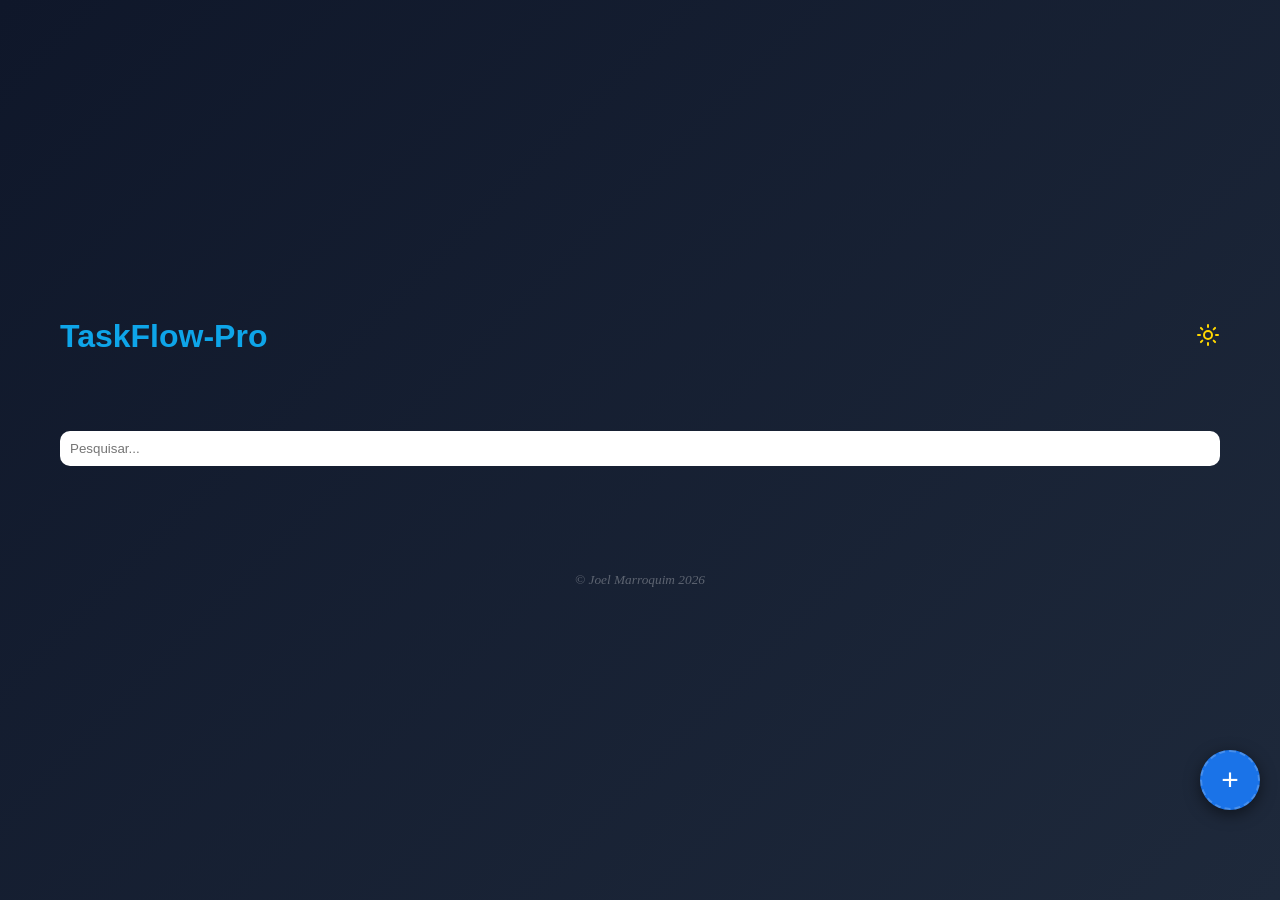
<file: index.html>
<!DOCTYPE html>
<html lang="pt">

<head>
    <meta name="viewport" content="width=device-width, initial-scale=1.0">
    <meta charset="UTF-8">
    <title>TaskFlow-Pro</title>
    <link rel="icon" href="images/icon-192.png">
    <link rel="stylesheet" href="./main.css">
    <link rel="manifest" href="manifest.json"> <!--isto serve para dizer que este app tem configuraçoes de instalação-->
</head>

<body>
    <!--Meu Container-->
    <div class="container">

        <!--header-->
        <div id="header-principal">
            <div id="leftHeader">
                <h1> TaskFlow-Pro</h1>
            </div>
            <div id="rightHeader"><button id="btnTema">
                    <svg xmlns="http://www.w3.org/2000/svg" width="24" height="24" viewBox="0 0 24 24" fill="none"
                        stroke="currentColor" stroke-width="2" stroke-linecap="round" stroke-linejoin="round"
                        class="lucide lucide-sun-icon lucide-sun">
                        <circle cx="12" cy="12" r="4" />
                        <path d="M12 2v2" />
                        <path d="M12 20v2" />
                        <path d="m4.93 4.93 1.41 1.41" />
                        <path d="m17.66 17.66 1.41 1.41" />
                        <path d="M2 12h2" />
                        <path d="M20 12h2" />
                        <path d="m6.34 17.66-1.41 1.41" />
                        <path d="m19.07 4.93-1.41 1.41" />
                    </svg></button>
                <br><br>
            </div>

        </div>





        <!--Aqui onde crio os botoes para filtras concluido, pendentes, e todos-->
        <div class="filtro">
            <button id="btnFiltro" onclick="mudarFiltro('todas')"> Todas </button>
            <button id="btnFiltro" onclick="mudarFiltro('concluidas')"> Concluidas </button>
            <button id="btnFiltro" onclick="mudarFiltro('pendentes')"> Pendentes </button>

            <div id="pendentes">

            </div>

            <div id="totalizada">

            </div>
        </div>
        <!--Contador de tarefas pendentes-->

        <Br></Br>

        <!--Aqui onde crio para o progresso em tempo real-->
        <div class="progresso">
            <div class="lado-esquerdo">
                <h3>Keep it up!</h3>
                <div class="barra">
                    <div class="progresso-barra"></div>
                </div>

            </div>

            <div class="progReal"></div>


        </div>

        <!--Meu Campo para adicionar as tarefas.-->
        <div class="input-area">
            <input type="text" id="taskInput" placeholder="Pesquisar...">

        </div>

        <!--Aqui vai apararecer tudo-->
        <ul id="taskList"></ul>



    </div>
    <footer>
        <p> &copy; Joel Marroquim 2026</p>
    </footer>


    <!--Dialogo/ Minha mensagem de erro quando nao preenchido o campo vazio-->
    <dialog id="meuModal">
        <p id="modalTexto"></p>

        <div>
            <button id="btnConfirmar" class="btn-modal">Confirmar</button>
            <button id="btnfecharModal" class="btn-modal">Cancelar</button>
        </div>

    </dialog>

    <!-- Aqui vamos criar a barra que aparece quando pressionamos o card -->
    <div id="barra-acoes">
        <span id="contadorSelecionados">0 selecionados</span>
        <button id="btnRemoverSelecionados">
            <svg viewBox="0 -0.5 21 21" version="1.1" xmlns="http://www.w3.org/2000/svg"
                xmlns:xlink="http://www.w3.org/1999/xlink">
                <g id="SVGRepo_bgCarrier" stroke-width="0"></g>
                <g id="SVGRepo_tracerCarrier" stroke-linecap="round" stroke-linejoin="round"></g>
                <g id="SVGRepo_iconCarrier">
                    <title>delete [#1487]</title>
                    <desc>Created with Sketch.</desc>
                    <defs> </defs>
                    <g id="Page-1" stroke-width="1" fill-rule="evenodd">
                        <g id="Dribbble-Light-Preview" transform="translate(-179.000000, -360.000000)">
                            <g id="icons" transform="translate(56.000000, 160.000000)">
                                <path
                                    d="M130.35,216 L132.45,216 L132.45,208 L130.35,208 L130.35,216 Z M134.55,216 L136.65,216 L136.65,208 L134.55,208 L134.55,216 Z M128.25,218 L138.75,218 L138.75,206 L128.25,206 L128.25,218 Z M130.35,204 L136.65,204 L136.65,202 L130.35,202 L130.35,204 Z M138.75,204 L138.75,200 L128.25,200 L128.25,204 L123,204 L123,206 L126.15,206 L126.15,220 L140.85,220 L140.85,206 L144,206 L144,204 L138.75,204 Z"
                                    id="delete-[#1487]"> </path>
                            </g>
                        </g>
                    </g>
                </g>
            </svg>
            <span>Eliminar</span>
        </button>

        <button id="btnPartilhar">
            <svg viewBox="0 0 24 24" fill="none" xmlns="http://www.w3.org/2000/svg">
                <g id="SVGRepo_bgCarrier" stroke-width="0"></g>
                <g id="SVGRepo_tracerCarrier" stroke-linecap="round" stroke-linejoin="round"></g>
                <g id="SVGRepo_iconCarrier">
                    <path
                        d="M15 3C15 2.44772 15.4477 2 16 2C19.3137 2 22 4.68629 22 8V16C22 19.3137 19.3137 22 16 22H8C4.68629 22 2 19.3137 2 16C2 15.4477 2.44772 15 3 15C3.55228 15 4 15.4477 4 16C4 18.2091 5.79086 20 8 20H16C18.2091 20 20 18.2091 20 16V8C20 5.79086 18.2091 4 16 4C15.4477 4 15 3.55228 15 3Z">
                    </path>
                    </path>
                    <path
                        d="M3.70663 12.7845L3.16104 12.2746L3.70664 12.7845C4.09784 12.3659 4.62287 11.8265 5.17057 11.3274C5.72852 10.8191 6.26942 10.3905 6.69641 10.1599C7.06268 9.96208 7.75042 9.84035 8.40045 9.84848C8.62464 9.85128 8.81365 9.86944 8.9559 9.89472C8.96038 10.5499 8.95447 11.7469 8.95145 12.2627C8.94709 13.0099 9.83876 13.398 10.3829 12.8878L14.9391 8.61636C15.2845 8.2926 15.2988 7.74908 14.971 7.4076L10.4132 2.65991C9.88293 2.10757 8.95 2.48291 8.95 3.24856V5.16793C8.5431 5.13738 8.0261 5.11437 7.47937 5.13009C6.5313 5.15734 5.30943 5.30257 4.4722 5.88397C4.36796 5.95636 4.26827 6.03539 4.17359 6.11781C2.49277 7.58092 2.11567 9.90795 1.8924 11.7685L1.87242 11.935C1.74795 12.9722 3.02541 13.5134 3.70663 12.7845ZM9.35701 11.7935L9.70204 12.1615L9.35701 11.7935C9.35715 11.7934 9.35729 11.7932 9.35744 11.7931L9.35701 11.7935Z"
                        stroke-width="1.5" stroke-linecap="round"></path>
                </g>
            </svg>
            <span>Partilhar</span>
        </button>
    </div>

    <!--👇 isto cria a caixa para o Toast, a mensagem que aparece e desaparece sozinho-->
    <div id="toast"> ✅ Texto copiado!</div>

    <!--Chamada do Script-->
    <script src="js/storage.js"></script>
    <script src="js/ui.js"></script>
    <script src="js/main.js"></script>
    <script src="js/theme.js"></script>



</body>



</html>
</file>
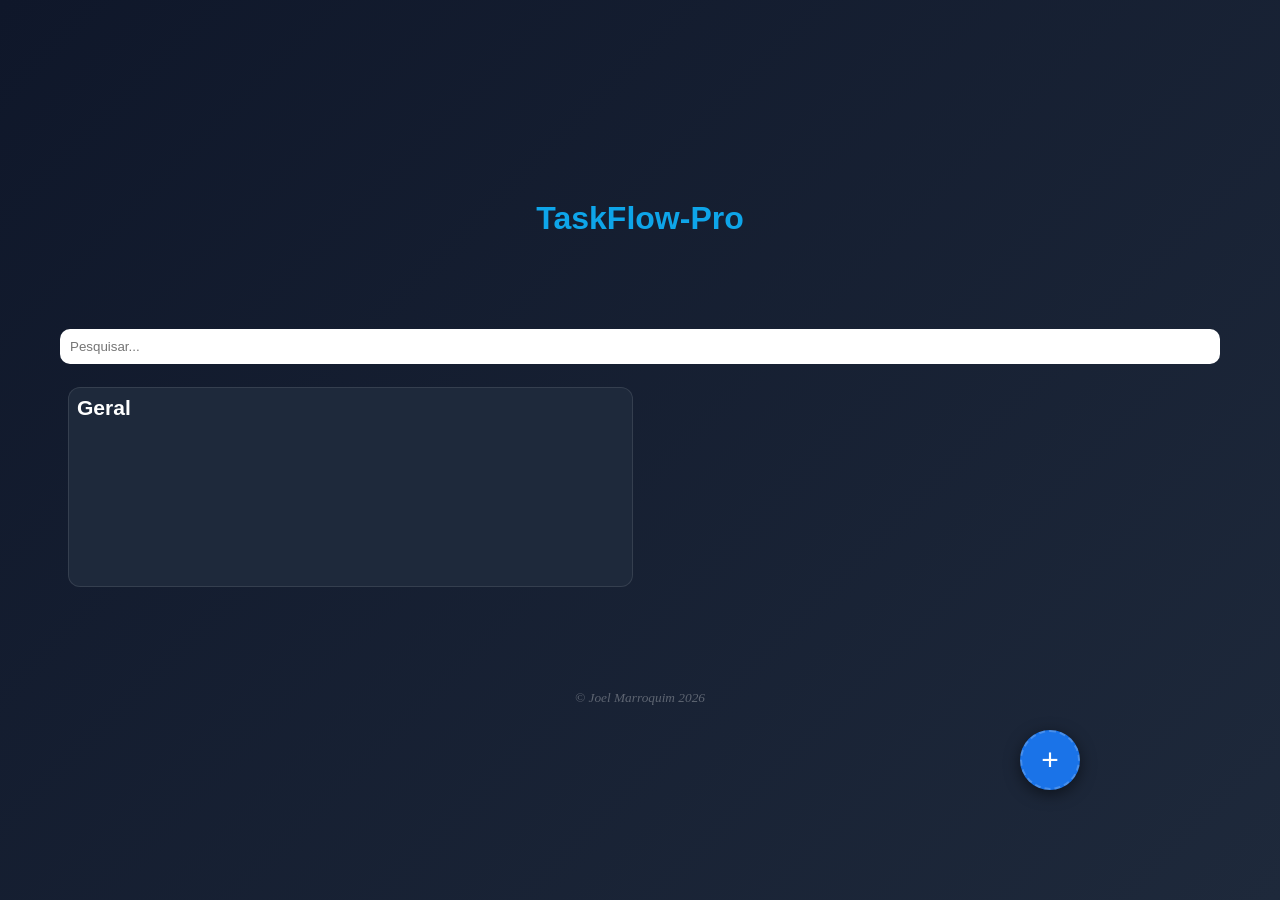
<file: src/index.html>
<!DOCTYPE html>
<html lang="pt">

<head>
    <meta name="viewport" content="width=device-width, initial-scale=1.0">
    <meta charset="UTF-8">
    <title>TaskFlow-Pro</title>
    <link rel="stylesheet" href="./main.css">
</head>

<body>
    <!--Meu Container-->
    <div class="container">

        <!--header-->
        <h1> TaskFlow-Pro</h1>
        <br><br>

        <!--Aqui onde crio os botoes para filtras concluido, pendentes, e todos-->
        <div class="filtro">
            <button id="btnFiltro" onclick="mudarFiltro('todas')"> Todas </button>
            <button id="btnFiltro" onclick="mudarFiltro('concluidas')"> Concluidas </button>
            <button id="btnFiltro" onclick="mudarFiltro('pendentes')"> Pendentes </button>

            <div id="pendentes">

            </div>

            <div id="totalizada">

            </div>
        </div>
        <!--Contador de tarefas pendentes-->

        <Br></Br>

        <!--Aqui onde crio para o progresso em tempo real-->
        <div class="progresso">
            <div class="lado-esquerdo">
                <h3>Keep it up!</h3>
                <div class="barra">
                    <div class="progresso-barra"></div>
                </div>

            </div>

            <div class="progReal"></div>


        </div>

        <!--Meu Campo para adicionar as tarefas.-->
        <div class="input-area">
            <input type="text" id="taskInput" placeholder="Pesquisar...">

        </div>

        <!--Aqui vai apararecer tudo-->
        <ul id="taskList"></ul>



    </div>
    <footer>
        <p> &copy; Joel Marroquim 2026</p>
    </footer>


    <!--Dialogo/ Minha mensagem de erro quando nao preenchido o campo vazio-->
    <dialog id="meuModal">
        <p id="modalTexto"></p>

        <div>
            <button id="btnConfirmar" class="btn-modal">Confirmar</button>
            <button id="btnfecharModal" class="btn-modal">Cancelar</button>
        </div>

    </dialog>

    <!--Chamada do Script-->
    <script src="./main.js"></script>


</body>



</html>
</file>
<file: main.css>
* {
    margin: 0;
    padding: 0;
    box-sizing: border-box;
}


body {

    margin: 0;
    height: 100vh;
    font-family: Arial, Helvetica, sans-serif;
    background: linear-gradient(135deg, #0f172a, #1e293b);
    display: flex;
    /* EMPILHA UM EM CIMA DO OUTRO */
    flex-direction: column;
    justify-content: center;
    align-items: center;
    gap: 20px;
    /* Dá um espacinho entre o app e o footer */
}

.container {
    width: 390px;
    /*A box de 350*/
    padding: 20px;
    border-radius: 20px;
    /*A Borda da Box*/
    background: none;
    box-shadow: none;
    /*Sombra por tras da Box*/
}

h1 {
    text-align: center;
    margin-bottom: 20px;
    color: #0ea5e9;
}

.input-area {
    display: flex;
    gap: 10px;
}

input#taskInput {
    flex: 1;
    padding: 10px;
    border-radius: 10px;
    border: none;
    outline: none;
    margin-bottom: 15px;
}

button#addBtn {
    padding: 10px 15px;
    border-radius: 10px;
    border: none;
    background: #38bdf8;
    color: white;
    cursor: pointer;
    font-size: 18px;
}

button:hover {
    background: #0ea5e9;
}

/*Css do que sera criado com JavaScript*/
ul {
    font-size: 18px;
    list-style: none;
    padding: 10px;
    margin-top: 40px;
    color: rgb(182, 239, 247);
}


ul li:hover {
    color: #38bdf8;
    cursor: pointer;
}

/*Css de cada Li criada na lista de tarefas*/
li {
    display: grid;
    /* Coluna 1: Checkbox (auto) */
    /* Coluna 2: Texto da Tarefa (1fr - estica para empurrar os botões) */
    /* Coluna 3: Botão Editar (auto - ocupa só o espaço do lápis) */
    /* Coluna 4: Botão Excluir (auto - ocupa só o espaço do X) */
    grid-template-columns: auto 1fr auto auto;
    align-items: center;
    /* Alinha tudo no meio verticalmente */
    gap: 15px;
    /* Controla a distância entre eles */
    padding: 10px 0;
    border-bottom: 1px solid rgba(255, 255, 255, 0.1);
    /* Linha sutil entre tarefas */
}

li button {
    background: none;
    border: none;
    cursor: pointer;
    padding: 5px;
    display: flex;
    justify-content: center;
    align-items: center;
}

/* Main Css, da caixa do Dialogo*/
dialog {
    position: fixed;
    top: 50%;
    left: 50%;
    transform: translate(-50%, -50%);
    /*Remove as margens automaticas que podem dar erro*/
    margin: 0;
    border: none;
    border-radius: 10px;
    padding: 20px;
    background: #293b58;
    color: white;
    text-align: center;
    box-shadow: 0 4px 15px rgba(0, 0, 0, 0.9);
}

dialog::backdrop {
    background: rgba(0, 0, 0, 0.5);
    /* Escurece o fundo da página */
}

/*Aqui vai tornar o meu botao do modal mais moderno*/
.btn-modal {
    margin-top: 20x;
    padding: 10px 25px;
    border: none;
    border-radius: 8px;
    background: linear-gradient(135deg, #38bdf8, #0ea5e9);
    color: white;
    font-weight: bold;
    font-size: 16px;
    cursor: pointer;
    transition: all 0.3s ease;
    box-shadow: 0 4px 15px rgba(14, 165, 233, 0.3);
}

.btn-modal:hover {
    background: linear-gradient(135deg, #0ea5e9, #0284c7);
    /*Efeite de levante*/
    transform: translateY(-2px);
    box-shadow: 0 6px 20px rgba(14, 165, 233, 0.4);
}

.btn-modal:active {
    /*Efeito de clique*/
    transform: translateY(0);
}

p {
    margin: 15px;
}

.filtro {
    display: grid;
    grid-template-columns: repeat(3, 1fr);
    /* 3 colunas iguais para os botões */
    align-items: center;
    gap: 10px;

}

.filtro button#btnFiltro {
    padding: 10px;
    border-radius: 8px;
    border: none;
    background: #38bdf8;
    color: white;
    cursor: pointer;
    font-size: 14px;
}

div.progresso {
    display: grid;
    grid-template-columns: 1fr auto;
    align-items: center;
    text-align: center;
    margin-bottom: 20px;
    color: white;
    border: 1px solid rgba(255, 255, 255, 0.2);
    border-radius: 8px;
    padding: 20px;
    gap: 30px;
    width: 100%;



}

.lado-esquerdo {
    display: flex;
    flex-direction: column;
    gap: 15px;
    text-align: left;
}

div.progresso h3,
div.progresso p {
    margin: 0;
}

.barra {
    width: 100%;
    height: 8px;
    background-color: #444;
    border-radius: 10px;
    margin-top: 10px;
    overflow: hidden;
}

.progresso-barra {
    height: 100%;
    width: 0;
    background-color: #00d4ff;
    transition: width 0.3s ease;
}

.progReal {
    width: 80px;
    height: 80px;
    background: #f472b6;
    border-radius: 50%;
    display: flex;
    justify-content: center;
    align-items: center;
    font-weight: bold;
    font-size: 1.2rem;
    color: white;
}

#pendentes {
    grid-row: 2;
    grid-column: 3;
    /* Alinha na direção do botão Pendentes */
    text-align: center;
    color: #38bdf8;
    font-weight: bold;
    margin-top: 5px;

}

#totalizada {
    grid-row: 2;
    /* Alinha da direção do botao Concluida*/
    grid-column: 2;

    text-align: center;
    color: #38bdf8;
    font-weight: bold;
    margin-top: 5px;
}

.texto-tarefa:focus {
    outline: none;
    border-bottom: 1px solid #38bdf8;
}

.editing {
    background: rgba(56, 180, 248, 0.1);
    border-radius: 8px;
}


.highlight {
    background-color: yellow;
    /*Vai fazer com que o texto que for encontrado fique Amarelo e Bold*/
    font-weight: bold;
}


/*Aqui vamos dar um design bonito as minhas li das tarefas*/
.task {
    opacity: 0;
    transform: translateY(10px);
    animation: fadeIn 0.5s ease forwards;
}

@keyframes fadeIn {
    to {
        opacity: 1;
        transform: translateY(0);
    }
}


/* Aqui Vamos dar um design ao apagar cada tarefa na nossa lista*/
.remover {
    animation: fadeOut 0.3s ease forwards;
}

@keyframes fadeOut {
    to {
        opacity: 0;
        transform: translateX(50px);
    }
}

/*Aqui vamos dar ao Li um hover para ela crescer pouco quando passa o mause por ela*/
li {
    transition: transform 0.2s, box-shadow 0.2s;

}

li:hover {
    transform: scale(1.02);
    box-shadow: 0 5px 15px rgba(0, 0, 0, 0.3);
}

/* Aqui vamos manipular o texto riscado ou concluido das tarefas*/
.task-concluida span {
    text-decoration: line-through;
    color: gray;
}

.task-concluida {
    opacity: 0.5;
}

.task-concluida button:first-of-type {
    opacity: 0.3;
    pointer-events: none;
}


/*Aqui vamos melhorar o design das categorias os card vao ficar como google*/
#taskList {
    display: grid;
    grid-template-columns: repeat(2, 1fr);
    gap: 15px;

    width: 100%;
    padding: 8px;
    max-width: 1200px;
    margin: 0 auto;


}

#taskList.modo-foco {
    grid-template-columns: 1fr;
    /*fica apenas uma coluna, quando esta em modo foco*/
}

#taskList.modo-foco .categoria-card {
    display: none;
}

#taskList.modo-foco .categoria-card.aberta {
    display: block !important;

}


/*Aqui criamos um card para as categorias*/

.categoria-card {
    display: inline-block;
    /* obrigatório para columns */

    width: 100%;
    /* ocupa largura da coluna */

    background: #1e293b;
    border-radius: 12px;
    padding: 12px;
    margin-bottom: 15px;

    color: white;

    break-inside: avoid;
    /* 🔥 chave do masonry */

    border: 1px solid rgba(255, 255, 255, 0.1);

    transition: transform 0.2s;

    position: relative;
}


.categoria-card .texto-tarefa {
    /*Texto pequeno no modo global*/
    font-size: 13px;
}

.categoria-card.aberta .texto-tarefa {
    font-size: 16px;
}



.categoria-card:hover {
    transform: scale(1.02);
}

.categoria-card button {
    display: none;
    /*Todos os botoes desaparecem*/
}


/* Quando o card está aberto, ele pode crescer se você quiser, ou manter o tamanho */
.categoria-card.aberta {
    transform: scale(1.02);
    border-color: #38bdf8;
    width: 100%;
}


.categoria-card.aberta button {
    display: inline-block;
    /*Aqunado estiver aberto o card aparecem*/
}


/*Aqui vamos dar design ao Botao para adicionar*/

.btnAddInline {
    background: rgba(255, 255, 255, 0.05);
    border: 10px;
    padding: 10px;
    font-size: 20px;

    background: none;
    border: none;
    cursor: pointer;
    padding: 5px;
    display: flex;
    justify-content: center;
    align-items: center;
}

.categoria-card:nth-child(1) {
    background: #1e293b;
}

.categoria-card:nth-child(2) {
    background: #374151;
}

.categoria-card:nth-child(3) {
    background: #3b2f2f;
}

.categoria-card:nth-child(4) {
    background: #1f3a3d;
}



footer {
    text-align: center;
    margin-top: 20px;
    font-style: italic;
    font-family: Georgia, 'Times New Roman', Times, serif;
    font-size: smaller;
    color: rgba(255, 255, 255, 0.3);
    /* Um cinza bem discreto */

}

/*Aqui vamos dar ao botao de nova categoria uma posicao certa*/
.btnNovaCategoria {
    width: 60px;
    height: 60px;
    z-index: 999;

    /*fica preso ao ecra*/
    position: fixed;
    bottom: 90px;
    right: 20px;


    width: 60px;
    height: 60px;
    border-radius: 50%;
    background: #1a73e8;
    color: white;
    font-size: 30px;

    display: flex;
    justify-content: center;
    align-items: center;

    border: 2px dashed rgba(255, 255, 255, 0.2);
    cursor: pointer;

    box-shadow: 0 4px 15px rgba(0, 0, 0, 0.5);
    transition: transform 0.2s ease;
}

.btnNovaCategoria:hover {
    transform: scale(1.1);
}

/*Aqui damos design ao botao Voltar*/
.btnVoltar {
    margin-bottom: 15px;
    background: none;
    border: none;
    color: #38bdf8;
    font-size: 16px;
    cursor: pointer;
}

button#btnTema {
    background: none;
    border: none;
    color: gold;
}

/*----------Estilizando o Header principal*/
div#header-principal {
    display: flex;
    justify-content: space-between;
    align-items: center;

    margin-bottom: 20px;
}



/*Aqui vamos controlar o modo foco do body para esconder o .filtro e .progresso*/
body:not(.modo-foco) .filtro,
body:not(.modo-foco) .progresso {
    display: none;
}


/*aqui quando o card tiver esta classe*/
.card-selecionado {
    border: 2px solid #38bdf8;
    background: rgba(56, 189, 248, 0.1);
}


/*aqui o css do check no card*/
.check-card {
    position: absolute;
    top: 10px;
    right: 10px;

    width: 25px;
    height: 25px;

    border-radius: 50%;
    background: #38bdf8;
    color: white;

    display: flex;
    justify-content: center;
    align-items: center;

    font-size: 14px;
    opacity: 0;
    transition: 0.2s;
}


/*aqui o css  para as barras dos card quando pretendo remover entre outros*/
#barra-acoes {

    position: fixed;
    bottom: 0;
    left: 50%;
    transform: translateX(-50%) translateY(100%);

    width: 100%;
    max-width: 400px;

    background: rgba(20, 30, 50, 0.95);
    backdrop-filter: blur(10px);

    display: flex;
    justify-content: space-around;
    align-items: center;

    padding: 12px 0;

    border-top: 1px solid #38bdf8;
    border-radius: 20px 20px 0 0;

}

#barra-acoes button {
    background: none;
    border: none;

    display: flex;
    flex-direction: column;
    align-items: center;

    color: white;
    font-size: 12px;

    gap: 4px;

    cursor: pointer;
}

#barra-acoes.ativa {
    /*quando estiver ativo ela sobe*/
    transform: translateX(-50%) translateY(0);

}

#barra-acoes svg {
    width: 22px;
    height: 22px;
    stroke: white;
    fill: white;

}

#barra-acoes button:hover {
    transform: scale(1.1);
    transition: 0.2s;
}


/*---------------------aqui vamos colorir o numero de quantos cards estao selecionados */
#contadorSelecionados {
    color: white;
    font-size: small;
    font-family: Impact, Haettenschweiler, 'Arial Narrow Bold', sans-serif;
}


/*------------Aqui vamos estilizar o toast*/
#toast {
    position: fixed;
    bottom: 120px;
    left: 50%;
    transform: translateX(-50%);

    background: #38bdf8;
    color: #fff;

    padding: 12px 20px;
    border-radius: 10px;

    font-size: 14px;
    font-weight: bold;

    opacity: 0;
    pointer-events: none;

    transition: opacity 0.3s ease;

}


/*------------Aqui vamos estilizar o botao apagar categoria dentro do card*/
button.btnApagarCategoria {
    background: none;
    cursor: pointer;
    border: none;
    font-size: 20px;

    padding: 6px;
    border-radius: 8px;

    transition: 0.2s;
}

button.btnApagarCategoria:hover {
    background: rgba(255, 0, 0, 0.15);
    transform: scale(1.1);
}


/*------------Aqui estilizamos o card-header, que é o header de dentro dos cards que mexe no titulo e o botao de apagar*/
.card-header {
    display: flex;
    justify-content: space-between;
    align-items: center;
}



/*----------Aqui estilizamos o light Mode */
body.light-mode {
    background: linear-gradient(135deg, #f8fafc, #b6b7b8);
}

body.light-mode .categoria-card {
    background: rgb(167, 165, 165);
    color: rgb(71, 71, 71);
}

body.light-mode h1 {
    color: #0f172a;
}


/*------------------------Aqui passamos para formato web-Desktop------------------------*/
@media(min-width: 768px) {
    .container {
        width: 100%;
        max-width: 1200px;
    }

    body {
        /* Se deixar align-items: flex-start, tudo vai para a esquerda. 
           Se quiser centralizado, use center */
        align-items: center;
        padding: 40px;
    }
}
</file>
<file: src/main.css>
* {
    margin: 0;
    padding: 0;
    box-sizing: border-box;
}


body {

    margin: 0;
    height: 100vh;
    font-family: Arial, Helvetica, sans-serif;
    background: linear-gradient(135deg, #0f172a, #1e293b);
    display: flex;
    /* EMPILHA UM EM CIMA DO OUTRO */
    flex-direction: column;
    justify-content: center;
    align-items: center;
    gap: 20px;
    /* Dá um espacinho entre o app e o footer */
}

.container {
    width: 390px;
    /*A box de 350*/
    padding: 20px;
    border-radius: 20px;
    /*A Borda da Box*/
    background: none;
    box-shadow: none;
    /*Sombra por tras da Box*/
}

h1 {
    text-align: center;
    margin-bottom: 20px;
    color: #0ea5e9;
}

.input-area {
    display: flex;
    gap: 10px;
}

input#taskInput {
    flex: 1;
    padding: 10px;
    border-radius: 10px;
    border: none;
    outline: none;
    margin-bottom: 15px;
}

button#addBtn {
    padding: 10px 15px;
    border-radius: 10px;
    border: none;
    background: #38bdf8;
    color: white;
    cursor: pointer;
    font-size: 18px;
}

button:hover {
    background: #0ea5e9;
}

/*Css do que sera criado com JavaScript*/
ul {
    font-size: 18px;
    list-style: none;
    padding: 10px;
    margin-top: 40px;
    color: rgb(182, 239, 247);
}


ul li:hover {
    color: #38bdf8;
    cursor: pointer;
}

/*Css de cada Li criada na lista de tarefas*/
li {
    display: grid;
    /* Coluna 1: Checkbox (auto) */
    /* Coluna 2: Texto da Tarefa (1fr - estica para empurrar os botões) */
    /* Coluna 3: Botão Editar (auto - ocupa só o espaço do lápis) */
    /* Coluna 4: Botão Excluir (auto - ocupa só o espaço do X) */
    grid-template-columns: auto 1fr auto auto;
    align-items: center;
    /* Alinha tudo no meio verticalmente */
    gap: 15px;
    /* Controla a distância entre eles */
    padding: 10px 0;
    border-bottom: 1px solid rgba(255, 255, 255, 0.1);
    /* Linha sutil entre tarefas */
}

li button {
    background: none;
    border: none;
    cursor: pointer;
    padding: 5px;
    display: flex;
    justify-content: center;
    align-items: center;
}

/* Main Css, da caixa do Dialogo*/
dialog {
    position: fixed;
    top: 50%;
    left: 50%;
    transform: translate(-50%, -50%);
    /*Remove as margens automaticas que podem dar erro*/
    margin: 0;
    border: none;
    border-radius: 10px;
    padding: 20px;
    background: #293b58;
    color: white;
    text-align: center;
    box-shadow: 0 4px 15px rgba(0, 0, 0, 0.9);
}

dialog::backdrop {
    background: rgba(0, 0, 0, 0.5);
    /* Escurece o fundo da página */
}

/*Aqui vai tornar o meu botao do modal mais moderno*/
.btn-modal {
    margin-top: 20x;
    padding: 10px 25px;
    border: none;
    border-radius: 8px;
    background: linear-gradient(135deg, #38bdf8, #0ea5e9);
    color: white;
    font-weight: bold;
    font-size: 16px;
    cursor: pointer;
    transition: all 0.3s ease;
    box-shadow: 0 4px 15px rgba(14, 165, 233, 0.3);
}

.btn-modal:hover {
    background: linear-gradient(135deg, #0ea5e9, #0284c7);
    /*Efeite de levante*/
    transform: translateY(-2px);
    box-shadow: 0 6px 20px rgba(14, 165, 233, 0.4);
}

.btn-modal:active {
    /*Efeito de clique*/
    transform: translateY(0);
}

p {
    margin: 15px;
}

.filtro {
    display: grid;
    grid-template-columns: repeat(3, 1fr);
    /* 3 colunas iguais para os botões */
    align-items: center;
    gap: 10px;

}

.filtro button#btnFiltro {
    padding: 10px;
    border-radius: 8px;
    border: none;
    background: #38bdf8;
    color: white;
    cursor: pointer;
    font-size: 14px;
}

div.progresso {
    display: grid;
    grid-template-columns: 1fr auto;
    align-items: center;
    text-align: center;
    margin-bottom: 20px;
    color: white;
    border: 1px solid rgba(255, 255, 255, 0.2);
    border-radius: 8px;
    padding: 20px;
    gap: 30px;
    width: 100%;



}

.lado-esquerdo {
    display: flex;
    flex-direction: column;
    gap: 15px;
    text-align: left;
}

div.progresso h3,
div.progresso p {
    margin: 0;
}

.barra {
    width: 100%;
    height: 8px;
    background-color: #444;
    border-radius: 10px;
    margin-top: 10px;
    overflow: hidden;
}

.progresso-barra {
    height: 100%;
    width: 0;
    background-color: #00d4ff;
    transition: width 0.3s ease;
}

.progReal {
    width: 80px;
    height: 80px;
    background: #f472b6;
    border-radius: 50%;
    display: flex;
    justify-content: center;
    align-items: center;
    font-weight: bold;
    font-size: 1.2rem;
    color: white;
}

#pendentes {
    grid-row: 2;
    grid-column: 3;
    /* Alinha na direção do botão Pendentes */
    text-align: center;
    color: #38bdf8;
    font-weight: bold;
    margin-top: 5px;

}

#totalizada {
    grid-row: 2;
    /* Alinha da direção do botao Concluida*/
    grid-column: 2;

    text-align: center;
    color: #38bdf8;
    font-weight: bold;
    margin-top: 5px;
}

.texto-tarefa:focus {
    outline: none;
    border-bottom: 1px solid #38bdf8;
}

.editing {
    background: rgba(56, 180, 248, 0.1);
    border-radius: 8px;
}


.highlight {
    background-color: yellow;
    /*Vai fazer com que o texto que for encontrado fique Amarelo e Bold*/
    font-weight: bold;
}


/*Aqui vamos dar um design bonito as minhas li das tarefas*/
.task {
    opacity: 0;
    transform: translateY(10px);
    animation: fadeIn 0.5s ease forwards;
}

@keyframes fadeIn {
    to {
        opacity: 1;
        transform: translateY(0);
    }
}


/* Aqui Vamos dar um design ao apagar cada tarefa na nossa lista*/
.remover {
    animation: fadeOut 0.3s ease forwards;
}

@keyframes fadeOut {
    to {
        opacity: 0;
        transform: translateX(50px);
    }
}

/*Aqui vamos dar ao Li um hover para ela crescer pouco quando passa o mause por ela*/
li {
    transition: transform 0.2s, box-shadow 0.2s;

}

li:hover {
    transform: scale(1.02);
    box-shadow: 0 5px 15px rgba(0, 0, 0, 0.3);
}

/* Aqui vamos manipular o texto riscado ou concluido das tarefas*/
.task-concluida span {
    text-decoration: line-through;
    color: gray;
}

.task-concluida {
    opacity: 0.5;
}

.task-concluida button:first-of-type {
    opacity: 0.3;
    pointer-events: none;
}


/*Aqui vamos melhorar o design das categorias*/
#taskList {
    display: block;
    column-count: 2;
    column-gap: 15px;


    /*Esta é a chave permite que fiquem lado ao lado*/
    flex-wrap: wrap;

    /*Espaço entre os cards*/
    gap: 15px;

    /*Centraliza os card no espaço disponivel*/
    justify-content: flex-start;

    /*Alinha os cards pelo topo*/
    align-items: flex-start;

    width: 100%;

    padding: 8px;
    max-width: 1200px;

    margin: 0 auto;


}

#taskList.modo-foco {
    /*quando estas em modo foco remove o columun count 2 para apenas 1 e assim ocupa todo espaco*/
    column-count: 1;
}

#taskList.modo-foco .categoria-card {
    display: none;
}

#taskList.modo-foco .categoria-card.aberta {
    display: block !important;
}


/*Aqui criamos um card para as categorias*/
.categoria-card {
    /*Define um tamanho fixo para os outros cards*/
    width: 300px;

    min-height: 200px;

    background: rgba(255, 255, 255, 0.05);
    backdrop-filter: blur(10px);
    border-radius: 15px;
    padding: 15px;
    transition: all 0.3s ease;

    background: #1e293b;
    padding: 15px;
    border-radius: 12px;
    margin-bottom: 15px;
    color: white;
}

.categoria-card .texto-tarefa {
    /*Texto pequeno no modo global*/
    font-size: 13px;
}

.categoria-card.aberta .texto-tarefa {
    font-size: 16px;
}



.categoria-card:hover {
    transform: scale(1.02);
}

.categoria-card button {
    display: none;
    /*Todos os botoes desaparecem*/
}




.categoria-card {
    display: inline-block;
    width: 100%;
    /* No mobile/telas pequenas, ocupa metade da tela */

    break-inside: avoid;

    /* E não deixa ficar gigante */

    background: #1e293b;
    border-radius: 12px;
    padding: 8px;
    border: 1px solid rgba(255, 255, 255, 0.1);
    color: white;
    transition: transform 0.2s;

    flex-direction: column;
    overflow: hidden;
}

/* Quando o card está aberto, ele pode crescer se você quiser, ou manter o tamanho */
.categoria-card.aberta {
    transform: scale(1.02);
    border-color: #38bdf8;
    width: 100%;
}


.categoria-card.aberta button {
    display: inline-block;
    /*Aqunado estiver aberto o card aparecem*/
}


/*Aqui vamos dar design ao Botao para adicionar*/

.btnAddInline {
    background: rgba(255, 255, 255, 0.05);
    border: 10px;
    padding: 10px;
    font-size: 20px;

    background: none;
    border: none;
    cursor: pointer;
    padding: 5px;
    display: flex;
    justify-content: center;
    align-items: center;
}

.categoria-card:nth-child(1) {
    background: #1e293b;
}

.categoria-card:nth-child(2) {
    background: #374151;
}

.categoria-card:nth-child(3) {
    background: #3b2f2f;
}

.categoria-card:nth-child(4) {
    background: #1f3a3d;
}



footer {
    text-align: center;
    margin-top: 20px;
    font-style: italic;
    font-family: Georgia, 'Times New Roman', Times, serif;
    font-size: smaller;
    color: rgba(255, 255, 255, 0.3);
    /* Um cinza bem discreto */

}

/*Aqui vamos dar ao botao de nova categoria uma posicao certa*/
.btnNovaCategoria {
    width: 60px;
    height: 60px;
    z-index: 999;

    /*fica preso ao ecra*/
    position: fixed;
    bottom: 90px;
    right: 200px;
    margin: 20px auto;

    width: 60px;
    height: 60px;
    border-radius: 50%;
    background: #1a73e8;
    color: white;
    font-size: 30px;

    display: flex;
    justify-content: center;
    align-items: center;

    border: 2px dashed rgba(255, 255, 255, 0.2);
    cursor: pointer;

    box-shadow: 0 4px 15px rgba(0, 0, 0, 0.5);
    transition: transform 0.2s ease;
}

.btnNovaCategoria:hover {
    transform: scale(1.1);
}

/*Aqui damos design ao botao Voltar*/
.btnVoltar {
    margin-bottom: 15px;
    background: none;
    border: none;
    color: #38bdf8;
    font-size: 16px;
    cursor: pointer;
}

/*Aqui vamos controlar o modo foco do body para esconder o .filtro e .progresso*/
body:not(.modo-foco) .filtro,
body:not(.modo-foco) .progresso {
    display: none;
}

/*------------------------Aqui passamos para formato web-Desktop------------------------*/
@media(min-width: 768px) {
    .container {
        width: 100%;
        max-width: 1200px;
    }

    body {
        /* Se deixar align-items: flex-start, tudo vai para a esquerda. 
           Se quiser centralizado, use center */
        align-items: center;
        padding: 40px;
    }
}
</file>
